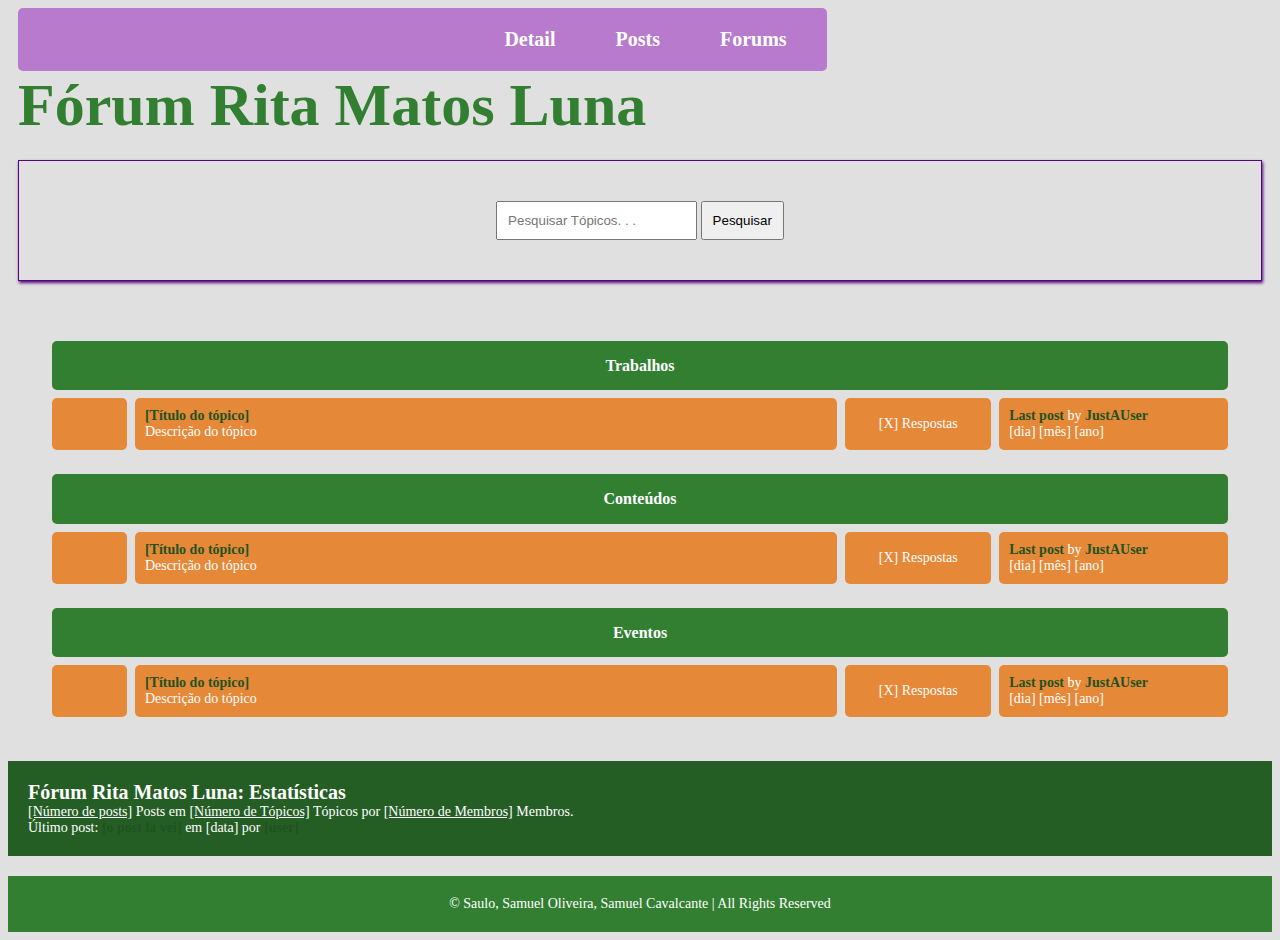
<file: index.html>
<!DOCTYPE html>
<html lang="pt-br">

<head>
    <meta charset="UTF-8">
    <meta name="viewport" content="width=device-width, initial-scale=1.0">
    <title>Rita Luna</title>
    <link rel="stylesheet" href="index.css">
</head>

<body>

    <header> 

            <nav class="navigation">

                <div class="nav-list">
                    
                    <div class="nav-item"><a href="forums.html">Forums</a></div>
                    <div class="nav-item"><a href="posts.html">Posts</a></div>
                    <div class="nav-item"><a href="detail.html">Detail</a></div>
                    
                </div>

            </nav>

        
        
        <div class="brand div8">Fórum Rita Matos Luna</div> <!--O titulo da pagina-->

        <!-- --------- Pesquisa --------- -->

        <div class="search-box div8">
            <div>
                <input type="text" name="q" placeholder="Pesquisar Tópicos. . .">
                <input type="submit" name="pesquisar" value="Pesquisar" class="pesquisa"></input>
            </div>
        </div>    

    </header>

  <!-- -------- Subfórums -------- -->
  
    <div class="caixa">

        <!-- -------- Subfórum: Trabalhos -------- -->
      
        <div class="subforum"> 

            <!-- Título do Subfórum -->
            <div class="sf-titulo"> <h1 class="center">Trabalhos</h1>
                
            </div>

            
            <div class="sf-linha"> 

                <!-- Ícone do tópico -->
                <div class="sf-coluna center">
                    <i class= "center">  </i>
                </div>

                <!-- Descrição do tópico -->
                <div class="sf-descricao sf-coluna">
                    <h4><a href="#">[Título do tópico]</a></h4>
                    <p>Descrição do tópico</p>
                </div>

                <!-- Número de respostas -->
                <div class="sf-coluna center">
                    <span>[X] Respostas</span>
                </div>

                <!-- Informações do tópico -->
                <div class="sf-coluna">
                    <b><a href="">Last post</a></b> by <a href="">JustAUser</a> 
                    <br>[dia] [mês] [ano]
                </div>

            </div>
        </div>
        
        <!-- -------- Subfórum: Conteúdos -------- -->
        
        <div class="subforum"> 

            <!-- Título do Subfórum -->
            <div class="sf-titulo"> <h1 class="center">Conteúdos</h1> </div> 

            
            <div class="sf-linha"> 

                <!-- Ícone do tópico -->
                <div class="sf-icone sf-coluna center">
                    <i class= "center">  </i>
                </div>

                <!-- Descrição do tópico -->
                <div class="sf-descricao sf-coluna">
                    <h4><a href="#">[Título do tópico]</a></h4>
                    <p>Descrição do tópico</p>
                </div>

                <!-- Número de respostas -->
                <div class="sf-coluna center">
                    <span>[X] Respostas</span>
                </div>

                <!-- Informações do tópico -->
                <div class="sf-coluna">
                    <b><a href="">Last post</a></b> by <a href="">JustAUser</a> 
                    <br>[dia] [mês] [ano]
                </div>

            </div>
        </div>
        
        <!-- -------- Subfórum: Eventos -------- -->
        
        <div class="subforum"> 

            <!-- Título do Subfórum -->
            <div class="sf-titulo"> <h1 class="center">Eventos</h1> </div> 

            
            <div class="sf-linha"> 

                <!-- Ícone do tópico -->
                <div class="sf-icone sf-coluna center">
                    <i class= "center">  </i>
                </div>

                <!-- Descrição do tópico -->
                <div class="sf-descricao sf-coluna">
                    <h4><a href="#">[Título do tópico]</a></h4>
                    <p>Descrição do tópico</p>
                </div>

                <!-- Número de respostas -->
                <div class="sf-coluna center">
                    <span>[X] Respostas</span>
                </div>

                <!-- Informações do tópico -->
                <div class="sf-coluna">
                    <b><a href="">Last post</a></b> by <a href="">JustAUser</a> 
                    <br>[dia] [mês] [ano]
                </div>

            </div>
            
        </div>
       
        <!-- Fim dos tópicos -->
      
    </div>

    <!-- Informações do Fórum -->
    
    <div class="caixa2">
    
    <div class="forum-info div8">
      
        <div class="chart">
            Fórum Rita Matos Luna: Estatísticas <br>
        </div>
      
        <span><u>[Número de posts]</u> Posts em <u>[Número de Tópicos]</u> Tópicos por <u>[Número de Membros]</u> Membros.</span><br>
      
        <span class="info"">
        Último post: <a href="">[o post la vei] </a>
        em [data] por <a href="">[user]</a> </span> <br>
      
    </div>
        
    </div>
        
    <footer>
        <span>&copy; Saulo, Samuel Oliveira, Samuel Cavalcante | All Rights Reserved</span>
    </footer>
    
  
</body>
</html>
</file>
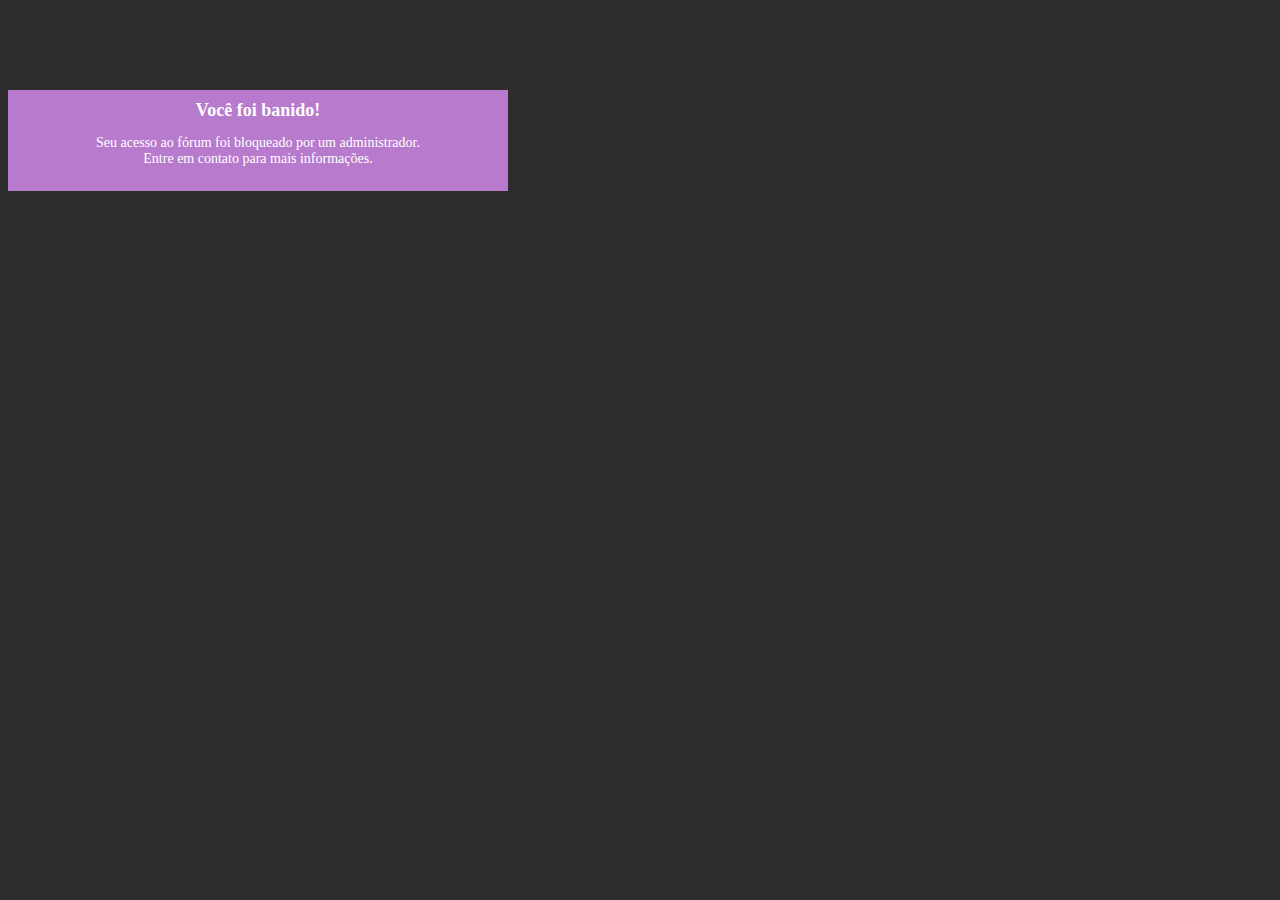
<file: SauloDESING/banido.html>
<!DOCTYPE html>
<html lang="pt-br">
<head>
    <meta charset="UTF-8">
    <title>Banido</title>
    <link rel="stylesheet" href="index.css">
</head>
<body style="background:#2d2d2d; color:#fff; text-align:center;">
    <div class="caixa" style="margin-top:10vh; background:#b77acc; color:#fff; max-width:500px;">
        <h1>Você foi banido!</h1>
        <p>Seu acesso ao fórum foi bloqueado por um administrador.<br>Entre em contato para mais informações.</p>
    </div>
</body>
</html>
</file>
<file: index.css>
*{
    box-sizing: border-box;
}

html{
    font-size: 14px;
    font-family: 'Times New Roman', Times, serif;
    background-color: #e0e0e0;
    color:#ffffff;
}

a{
    color:#1f521f;
    font-weight: bolder;
    text-decoration: none;
}

.a2{
    color:#e69044;
    font-weight: bolder;
    text-decoration: none;
}

h1{
    font-size:16px;
    font-weight: bolder;
}


/* ########################################### */
/*           Forums.html                       */
/* ########################################### */
.caixa{
    margin: 20px;
    padding: 20px;
}

.subforum{
    margin-top:20px;
}

.sf-titulo{
    background-color:#327f32;
    padding: 5px;
    border-radius: 5px;
    margin:4px;
}

.sf-linha{
    display: grid;
    grid-template-columns: 7% 60% 13% 20%;
}

.sf-coluna{
    padding: 10px;
    margin:4px;
    border-radius: 5px;
    background-color:#e58939;
}

.sf-descricao *{
    margin-block: 0;
}

.center{
    display: flex;
    justify-content: center;
    align-items: center;
}

.sf-icone i{
    font-size: 45px;
}

.subforum-devider{
    display: none;   
}

/*   Header Section    */

header{
    font-weight: bold;
    margin-inline: 10px;
    color: #327f32;
}
  /* Nav Bar styles */
.navbar{
    display:flex;
    align-items: center;
    justify-content: center;
}
.navigation{
    background-color:#b77acc;
    padding: 10px;
    width: 65%;
    display: inline-block;
    border-radius: 5px;
    max-height: 80px;
    margin-right:10px;
}

.close-icon i{
    font-size:60px;
    float: left;
    cursor: pointer;
}

.nav-list{
    list-style-type:none;
    overflow: hidden;
}

.nav-item a{
    float: right;
    display:block;
    text-align: center;
    margin-inline: 20px;
    font-size: 20px;
    padding: 10px;
    color:#fff;
}

.nav-item a:hover{
    background-color: rgb(0,0,0,0.1);
}

.hide{
    display: none;
}

.bar-icon{
    font-size: 60px;
    display: inline-block;
    margin-right:10px;
    color: #fff;
    cursor: pointer;
}

@font-face {
    font-family:aquire;
    src:url(aquire.otf);
}

.brand{
    font-size:60px;
    display: inline-block;
}


  /* Search Box styles */
.search-box{
    border: solid 1px #52057b;
    margin-top: 20px;
    padding: 40px;
    display:flex;
    justify-content: center;
    box-shadow:1px 2px 3px #52057b;
}

.search-box select{
    padding: 10px;
}

.search-box input{
    padding: 10px;
}

.search-box button{
    padding: 10px;
    background-color:#fff;
    color:#000000;
}

.search-box button:hover{
    background-color: #000000;
    color: #fff;
    box-shadow: 1px 2px 3px #fff;
}


/* forum info Styling */
.forum-info{
    padding: 20px;
    background-color: #255e25;
}

.chart{
    font-size:20px;
    font-weight:bold;
}
/* Footer Styling */

footer{
    margin-top: 20px;
    padding: 20px;
    background-color:  #327f32;
    display: block;
    text-align: center;
}

/* ########################################### */
/*            posts.html                       */
/* ########################################### */

/* posts table's head  */
.table-head{
    display: flex;
}

.table-head div{
    padding: 5px;
    margin: 2px;
    background-color: #2C2C2C;
    font-weight: bold;
}

.table-head .status{
    flex: 5%;
}

.table-head .subjects{
    flex: 70%;
}

.table-head .replies{
    flex: 10%;
}

.table-head .last-reply{
    flex: 15%;
}

/* posts table's body  */

.table-row{
    display: flex;
}

.table-row .status, .table-row .subjects, .table-row .replies, .table-row .last-reply{
    padding: 5px;
    margin: 2px;
    background-color: #131415;
}

.table-row .status{
    flex: 5%;
    font-size: 30px;
    text-align: center;
}

.table-row .subjects{
    flex: 70%;
}

.table-row .replies{
    flex: 10%;
}

.table-row .last-reply{
    flex: 15%;
}

/* navigation path*/
.navigate{
    margin-block: 20px;
    font-weight: lighter;
    font-size: 24px;
}

.navigate a{
    color: #fff;
}

.navigate a:hover{
    color:#FF0042;
    font-weight: bolder;
}

/* Pagination*/

.pagination{
    padding: 20px;
    font-size: 15px;
}

.pagination a{
    color: #fff;
    margin-inline: 5px;
    padding: 5px 10px;
    border: solid 0.5px #fff;
}

.pagination a:hover{
    opacity: 0.5;
}

.note{
    background-color:#111314;
    padding: 20px;
    display: block;
}

.note span{
    font-size: 20px;
    margin-block: 5px;
}


/* ########################################### */
/*            detail.html                      */
/* ########################################### */

.head{
    display: flex;
    background-color: #2C2C2C;
    padding: 5px;
    font-weight: bold;
    font-size: 15px;
}

.authors{
    flex: 20%;
}

.content{
    flex: 80%;
}

.body{
    display: flex;
    background-color: #131415;
    padding: 10px;
    margin-top: 5px;
}

.body .authors .username{
    font-size: 20px;
}

.body .authors img{
    max-width: 50px;
    max-height: 80px;
}

.body .content .comment button{
    border:none;
    padding:10px;
    font-weight: bolder;
    box-shadow: 4px 6px #fff;
    cursor: pointer;
    float: right;
}

/* comment section */
.comment-area{
    margin-bottom:50px;
}

.comment-area textarea{
    width: 100%;
    min-height: 100px;
    padding: 10px;
    margin-block: 10px;
}

.comment-area input{
    float: right;
    padding: 10px;
    border-radius: 10px;
    cursor: pointer;
}

.comment-area input:hover{
    border: solid 1px #000000;
}
</file>
<file: SauloDESING/index.css>
/* ========== Classes globais ========== */

* {
    box-sizing: border-box;
}

html {
    background-color: #e0e0e0;
    
    font-size: 14px;
    font-family: 'Times New Roman', Times, serif;
}

body {
    color: #ffffff;
    
    min-height: 100vh;
    
    margin: 0;
    padding: 0;
    
    display: flex;
    flex-direction: column;
}

a {
    color: #683F7F;
    
    font-weight: bolder;
    text-decoration: none;
}

h1 {
    font-size: 18px;
    margin: 0px;
}

hr{
    width: 100%;
    
    margin: 20px 0px 10px;
    padding: 0px;
}

th, td{
    border: solid 1px #000000;
}

/* ========== Classes utilitárias ========== */

.center {
    display: flex;
    justify-content: center;
    align-items: center;
    text-align: center;
}

.center-column {
    display: flex;
    flex-direction: column;
    justify-content: center;
    align-items: center;
}

.center-evenly {
    display: flex;
    justify-content: space-evenly;
    align-items: center;
}

.hide {
    display: none;
}

.separador {
    flex: 1 1 auto;
}

.mensagem-erro {
    color: red;
    margin-bottom: 20px;
    justify-self: center;
    font-size: 20px;
    font-weight: bold;
}

/* ========== Botões ========== */

.botao-vermelho{
    background:#E53939;
    color:#fff;
    
    padding:10px 20px;
    
    border-radius:10px;
    
    font-weight:bold;
}

.botao-verde{
    background:#4B7F4B;
    color:#fff;
    
    padding:10px 20px;
    
    border-radius:10px;
    
    font-weight:bold;
}

/* ========== Header > Navegação ========== */
nav {
    /* Caixa da navegação */
    width: 100%;
    
    padding: 20px;
    
    display: flex;
    flex-direction: column;
    
    background-color: #4B7F4B;
}

.nav-links{
    /* Links da navegação */
    display: flex;
    
    justify-content: space-evenly;
    align-items: center;
    
    height: 20px;
}

.nav-user{
    /* Nome do usuário | botões de cadastrar e entrar */
    background-color: #437243;
    
    margin-bottom: 20px;
    padding: 10px 20px;
    
    display: flex;
    justify-content: center;
    align-items: center;
    height: 40px;
}

.nav-link a {
    /* Links da navegação */
    color: #fff;
    
    padding: 40px;
    
    font-size: 20px;
}

/* ========== Header > Título do Site ========== */

.titulo-site {
    /* Rita Matos Luna Fórum */
    color: #4B7F4B;
    font-size: 50px;
    font-weight: bolder;
}

.logo-site {
    height: 80px;
    margin: 0 10px;
}

/* ========== Caixas ========== */

.caixa {
    margin: 8px;
    padding: 10px;
}

.caixa2 {
    display: flex;
    flex-grow: 1;
    justify-content: center;
    align-items: center;
}

/* ========== Títulos de página ========== */

.titulo-pagina {
    color: #fff;
    background-color: #4B7F4B;
    
    width: 100%;
    
    padding: 10px;
    
    justify-self: center;
    
    font-size: 24px;
    font-weight: bolder;
    
    border-radius: 10px;
}

.descricao-pagina {
    color: #fff;
    background-color: #4B7F4B;
    
    width: 100%;
    
    padding: 10px 20px;
    
    justify-self: center;
    
    font-size: 14px;
    
    border-radius: 10px;
}

/* ========== Formulários ========== */

.caixa-form {
    color: #4B7F4B;
    
    margin-top: 20px;
    padding: 20px;
    
    display: flex;
    justify-content: center;
    
    border: solid 1px #4B7F4B;
    box-shadow: 3px 4px 5px #4B7F4B;
    
    border-radius: 20px;
}

.formulario {
    width: 100%;
    
    display: flex;
    flex-direction: column;
    justify-content: center;
    align-items: center;
}

.formulario-nome {
    height: 25px;
    width: 100%;
}

.formulario-descricao {
    width: 100%;
    min-height: 80px;
}

/* ========== Formulários (forums.html) ========== */

.foruns-form {
    height: 300px;
    width: 100%;
    
    margin-bottom: 20px;
    padding: 20px;
    
    display: flex;
    flex-direction: column;
    justify-content: space-evenly;
    align-items: center;
}

/* ========== Formulários (forum.html) ========== */

.forum-formulario-descricao {
    margin: 10px 0px;
    
    width: 100%;
    min-height: 40px;
}

/* ========== Formulários > Avisar (admin.html) ========== */

.admin-avisar{
    display: flex;
    width: 100%;
    justify-content: center;
    
    margin: 20px 0px;
}

.admin-avisar-texto{
    width: 81%;
    padding: 10px 20px;
    
    margin-right: 10px;
}

/* ========== Formulários > Redirecionar (admin.html) ========== */

.admin-redirecionar{
    display: flex;
    flex-direction: column;
    width: 100%;
    align-items: center;
    
    margin-bottom: 20px;
}

.admin-redirecionar-texto{
    width: 100%;
    padding: 10px 20px;
    
    margin-bottom: 10px;
}

.admin-redirecionar-botoes{
    display: flex;
    width: 65%;
    justify-content: space-around;
    align-items: center;
    
    margin-top: 10px;
}

/* ========== Formulários > Tabela de Banimentos (admin.html) ========== */

.admin-tabela{
    color: #000;
    background-color: #ffffff;
    
    width: 100%;
    border: solid 1px #000000;
    
    table-layout: fixed;
    text-align: center;
    
    margin: 20px 0px;
}

.admin-tabela th:nth-child(1){
    width: 50%;
}

.tabela-bvm{
    padding: 2px 36px;
}

.tabela-bvd{
    padding: 2px 25px;
}

/* ========== Subfórum (Fóruns) ========== */

.subforum {
    margin-top: 20px; 
    
    background-color: #d0d0d0;
    
    border-radius: 10px;
}

.sf-titulo {
    /* Caixa verde do subforum */
    background-color: #4B7F4B;
    
    padding: 15px 20px;
    
    border-radius: 10px;
}

.sf-titulo a {
    color: #fff;
}

.sf-estatisticas {
    font-size: 14px;
    color: #fff;
}

.sf-descricao {
    /* Cada coluna do tópico */
    background-color: #E5892D;
    margin: 5px 0px 10px;
    padding: 10px 20px;
    border-radius: 5px;
}

/* ========== Subfórum (Fórum) ========== */

.forum-conteudo{
    margin: 10px 20px;
    padding-bottom: 20px;
}

.comentario{
    color: #000;
    padding: 10px 20px;
    background-color: #fff;
    margin-top: 10px;
    border-radius: 10px;
}

.forum-conteudo h1{
    color: #4B7F4B;
}

/* ========== Login ========== */

.login-conteudo{
    width: 100%
}

.login-texto{
    width: 50%;
    padding: 10px 20px;
}

/* ========== Banimento (banido.html) ========== */

.ban-html{
    background: #202020;
}

.ban-body{
    justify-content: center;
    align-items: center;
}

.ban-aviso{
    padding: 10px;
    font-size: 18px;
    
    width: 80%;
    background-color: #2f3f2f;
    
    border-radius: 20px;
    
    text-align: center;
    position: absolute;
    
    box-shadow: 6px 8px 10px #101010;
}

.ban-link{
    color: #400000;
    margin: 20px 0px;
    text-decoration: underline;
}

.ban-footer{
    background: linear-gradient(to bottom,#202020,#200000);
    height: 250px;
    
    margin-top: auto;
    display: flex;
    justify-content: center;
    align-items: flex-end;
}

.ban-footer-texto{
    margin-bottom: 50px;
}

/* ========== Rodapé ========== */

footer {
    width: 100%;
    margin-top: auto;
    padding: 20px;
    background-color: #4B7F4B;
    display: block;
    text-align: center;
}
</file>
